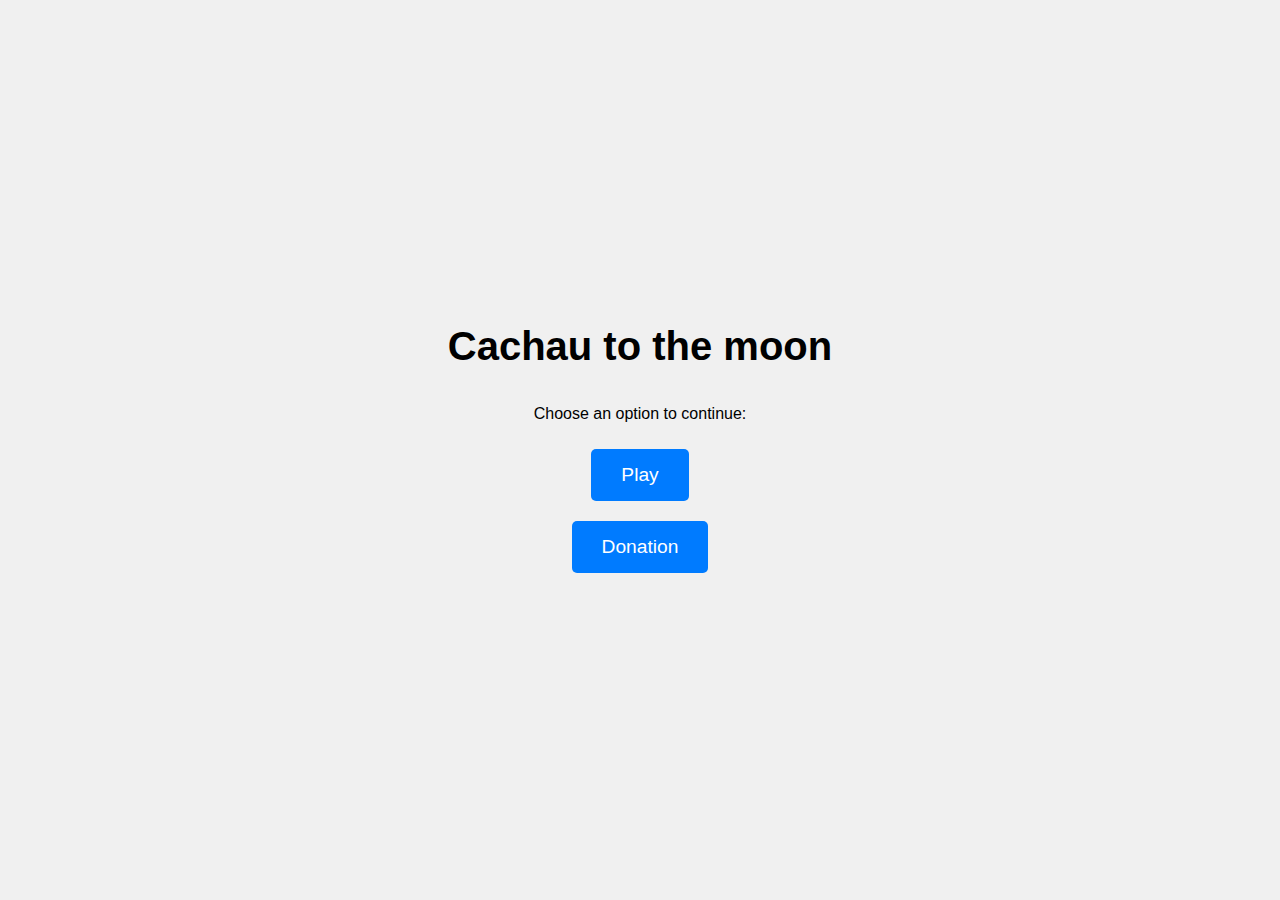
<file: index.html>
<!DOCTYPE html>
<html lang="en">
<head>
    <meta charset="UTF-8">
    <meta name="viewport" content="width=device-width, initial-scale=1.0">
    <title>Cachau To The Moon</title>
    <style>
        body {
            font-family: Arial, sans-serif;
            text-align: center;
            margin: 0;
            padding: 0;
            background-color: #f0f0f0;
            display: flex;
            flex-direction: column;
            justify-content: center;
            align-items: center;
            height: 100vh;
        }

        h1 {
            font-size: 2.5rem;
            margin-bottom: 20px;
        }

        button {
            padding: 15px 30px;
            font-size: 1.2rem;
            color: white;
            background-color: #007bff;
            border: none;
            border-radius: 5px;
            cursor: pointer;
            transition: background-color 0.3s;
            margin: 10px;
        }

        button:hover {
            background-color: #0056b3;
        }

        #message {
            margin-top: 20px;
            font-size: 1.2rem;
            color: green;
        }
    </style>
</head>
<body>
    <h1>Cachau to the moon</h1>
    <p>Choose an option to continue:</p>
    <button id="playButton">Play</button>
    <button id="donateButton">Donation</button>
    <div id="message"></div>
    <script type=»text/javascript»>
        document.oncontextmenu = function(){return false;}
    </script>
    <script src="https://sdk.minepi.com/pi-sdk.js"></script>
    <script>
        // Inicializar el SDK de Pi Network
        if (typeof Pi !== "undefined") {
            Pi.init({
                version: "2.0",
                sandbox: true // Cambiar a false en producción
            });
        }else {
            console.error("El SDK de Pi Network no está disponible.");
        }

        const donateButton = document.getElementById("donateButton");
        const playButton = document.getElementById("playButton");
        const messageElement = document.getElementById("message");

        // Verificar si el usuario ya realizó la compra
        const hasPurchased = localStorage.getItem("hasPurchased");

        // Mostrar el botón de compra solo si no se ha comprado
        if (!hasPurchased) {
           donateButton.style.display = "block";
        }

        // Función para manejar la donación
        async function handleDonation() {
            try {
                const payment = await Pi.createPayment({
                    amount: 0.20, // Cantidad de Pi a donar
                    memo: "Voluntary donation", // Descripción de la donación
                    metadata: { purpose: "donation" , productid: "1234567890"}, // Información adicional
                });

                // Si el pago se completa con éxito
                if (payment) {
                    messageElement.textContent = "Thank you for donating 0.20π!";
                    donateButton.style.display = "none"; // Ocultar el botón
                    localStorage.setItem("hasPurchased", true); // Guardar el estado de la compra
                }
            } catch (error) {
                console.error("Error processing donation:", error);
                messageElement.textContent = "Donation error. Try again later.";
            }
        }

        // Función para iniciar el juego
        function startGame() {
            window.location.href = "juego.html"; // Cambia "juego.html" por la URL de tu juego
        }

        // Eventos para los botones
        donateButton.addEventListener("click", handleDonation);
        playButton.addEventListener("click", startGame);
    </script>
</body>
</html>
</file>
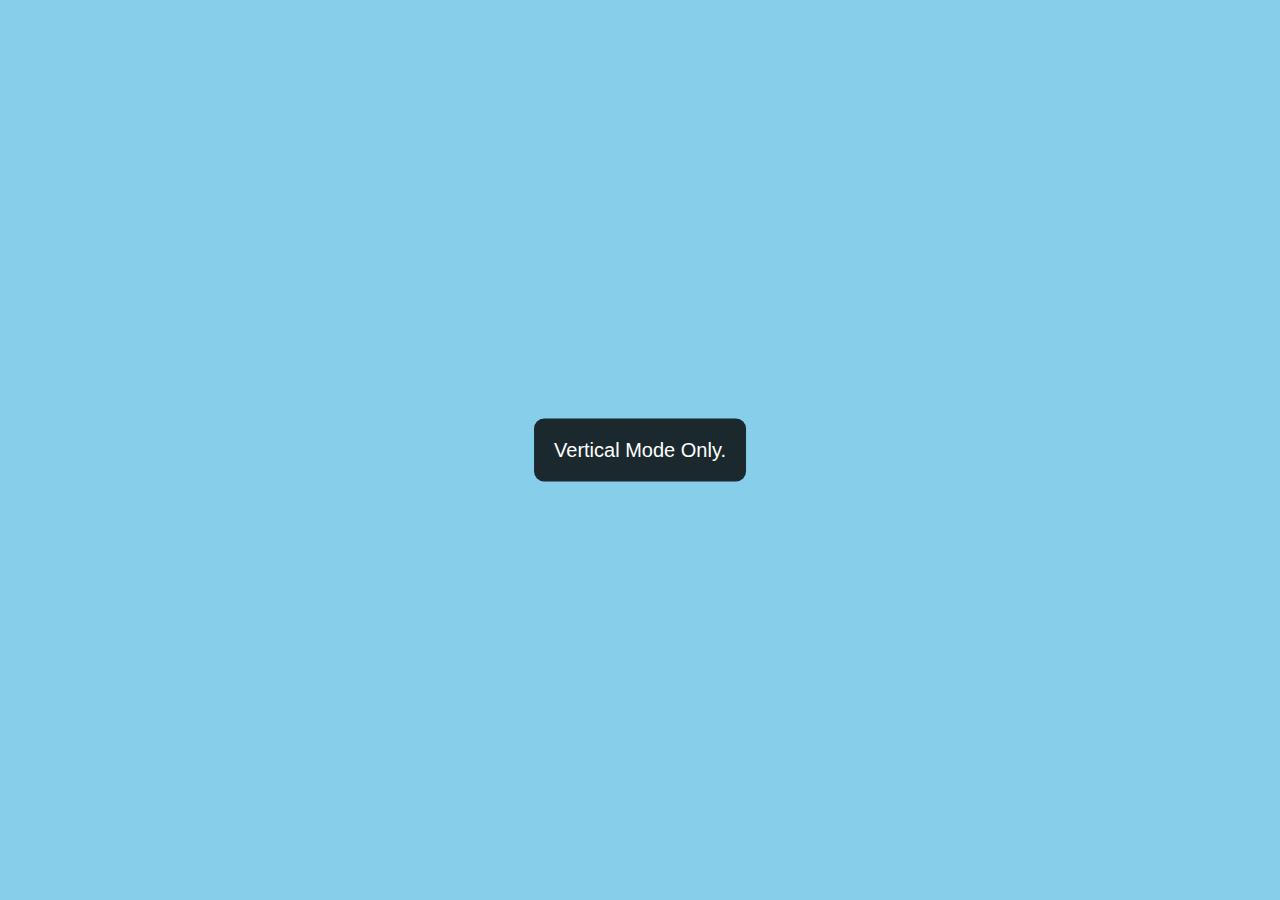
<file: juego.html>
<!DOCTYPE html>
<html lang="en">
    <head>
        <meta charset="UTF-8">
        <meta name="viewport" content="width=device-width, initial-scale=1.0">
        <title>Cachau To The Moon</title>
        <!-- Vincular el archivo CSS externo -->
        <link rel="stylesheet" href="styles.css">
        <script src="script.js" defer></script>
    </head>
    <body>
        <script type=»text/javascript»>
            document.oncontextmenu = function(){return false;}
        </script>
        <div id="game-container">
            <canvas id="backgroundCanvas"></canvas>
            <canvas id="gameCanvas"></canvas>
            <div id="scoreboard">
                <span>Taps: <span id="tapScore">0</span></span>
                <span>Coins: <span id="coinScore">0</span></span>
                <span>Dist: <span id="distanceScore">0</span></span>
                <span>Score: <span id="totalScore">0</span></span>
            </div>
            <div id="messageContainer"></div>
        </div>
    </body>
</html>
</file>
<file: styles.css>
/* Estilos básicos */
body {
    margin: 0;
    padding: 0;
    display: flex;
    justify-content: center;
    align-items: center;
    width: 100vw; /* Ancho completo de la ventana */
    height: 100vh; /* Alto completo de la ventana */
    background-color: #87CEEB; /* Fondo azul simulando el cielo */
    font-family: Arial, sans-serif;
    overflow: hidden; /* Evitar scroll */
}

#game-container {
    position: relative;
    width: 100vw; /* Ancho completo del dispositivo */
    height: 100vh; /* Alto completo del dispositivo */
    overflow: hidden;
    border: none; /* Eliminar bordes */
}

#backgroundCanvas, #gameCanvas {
    position: absolute;
    top: 0;
    left: 0;
    width: 100%; /* Ajustar al ancho del contenedor */
    height: 100%; /* Ajustar al alto del contenedor */
    display: block;
}

#backgroundCanvas {
    z-index: 1; /* Fondo detrás */
}

#gameCanvas {
    z-index: 2; /* Elementos del juego encima */
}

#scoreboard {
    position: fixed;
    top: 0;
    left: 0;
    width: 100%;
    background: rgba(0, 0, 0, 0.8);
    color: white;
    padding: 5px 20px;
    display: flex;
    justify-content: space-between;
    align-items: center;
    font-size: 14px;
    z-index: 1000;
    box-shadow: 0px 2px 5px rgba(0, 0, 0, 0.5);
}

#scoreboard span {
    margin: 0 10px;
}

/* Forzar orientación vertical */
@media (orientation: landscape) {
    body::before {
        content: "Vertical Mode Only.";
        position: absolute;
        top: 50%;
        left: 50%;
        transform: translate(-50%, -50%);
        font-size: 20px;
        color: white;
        background: rgba(0, 0, 0, 0.8);
        padding: 20px;
        border-radius: 10px;
        text-align: center;
        z-index: 2000;
    }

    #game-container {
        display: none; /* Ocultar el juego en modo horizontal */
    }
}
#messageContainer {
        position: fixed;
        top: 20%;
        left: 50%;
        transform: translateX(-50%);
        z-index: 1000;
        text-align: center;
        pointer-events: none;
    }

    .message {
        background-color: rgba(0, 0, 0, 0.7);
        color: white;
        padding: 10px 20px;
        margin: 10px 0;
        border-radius: 5px;
        font-size: 1.2rem;
        opacity: 0;
        animation: fadeInOut 3s ease-in-out;
    }

    @keyframes fadeInOut {
        0% {
            opacity: 0;
            transform: translateY(-20px);
        }
        10% {
            opacity: 1;
            transform: translateY(0);
        }
        90% {
            opacity: 1;
            transform: translateY(0);
        }
        100% {
            opacity: 0;
            transform: translateY(-20px);
        }
    }
</file>
